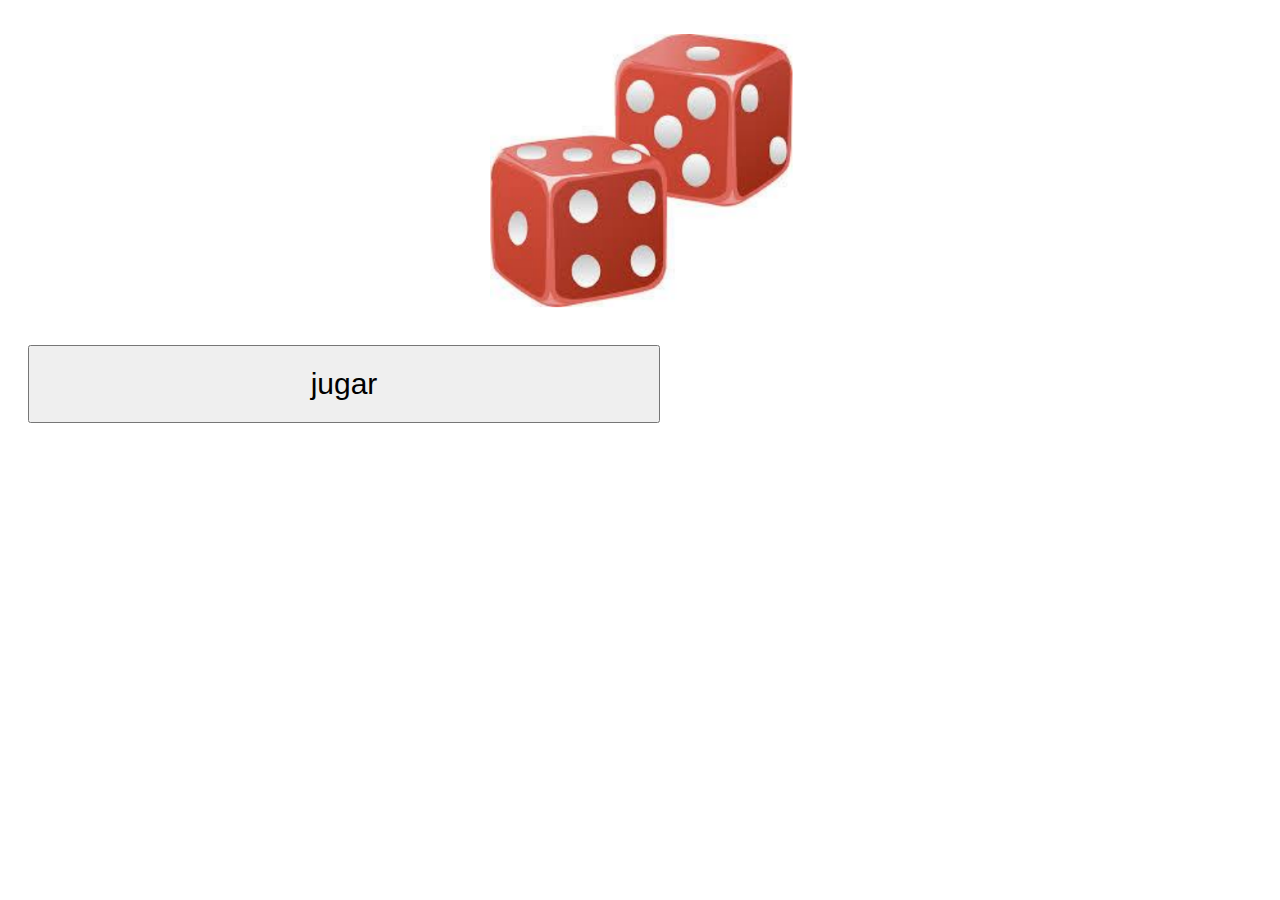
<file: index.html>
<!DOCTYPE html>
<html lang="en">
<head>
    <meta charset="UTF-8">
    <meta http-equiv="X-UA-Compatible" content="IE=edge">
    <meta name="viewport" content="width=device-width, initial-scale=1.0">
    <link rel="stylesheet" href="index.css">
    <title>dados</title>
</head>
<body>
    <img src="dado.png" alt="dados">
    <button>jugar</button>
 
    
    <script src="juego.js"></script>
</body>
</html>
</file>
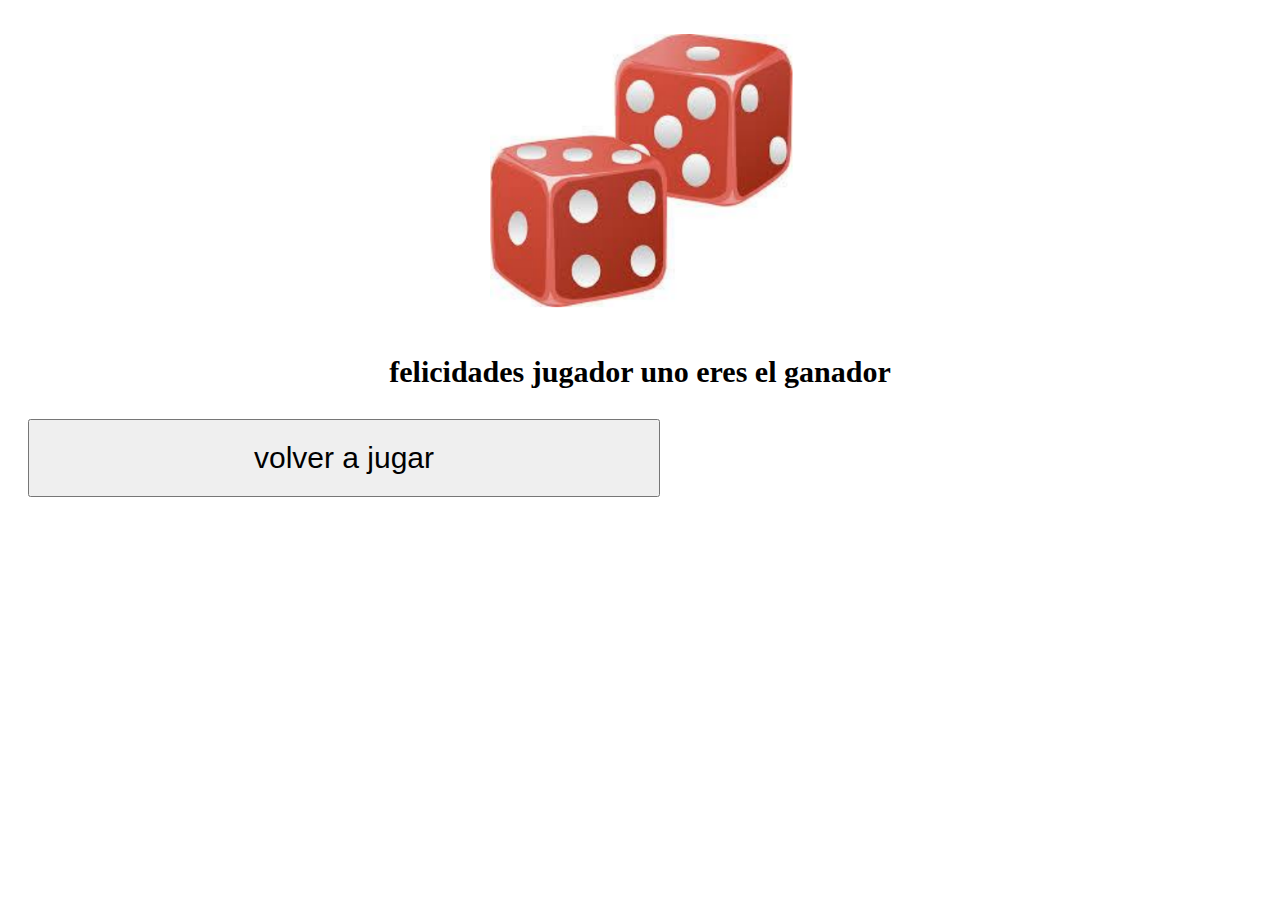
<file: jugador1.html>
<!DOCTYPE html>
<html lang="en">
<head>
    <meta charset="UTF-8">
    <meta http-equiv="X-UA-Compatible" content="IE=edge">
    <meta name="viewport" content="width=device-width, initial-scale=1.0">
    <link rel="stylesheet" href="index.css">
    <title>Document</title>
</head>
<body>
    <img src="dado.png" alt="">
    <p>felicidades jugador uno eres el ganador</p>
    <a href="index.html"><button>volver a jugar</button></a>
</body>
</html>
</file>
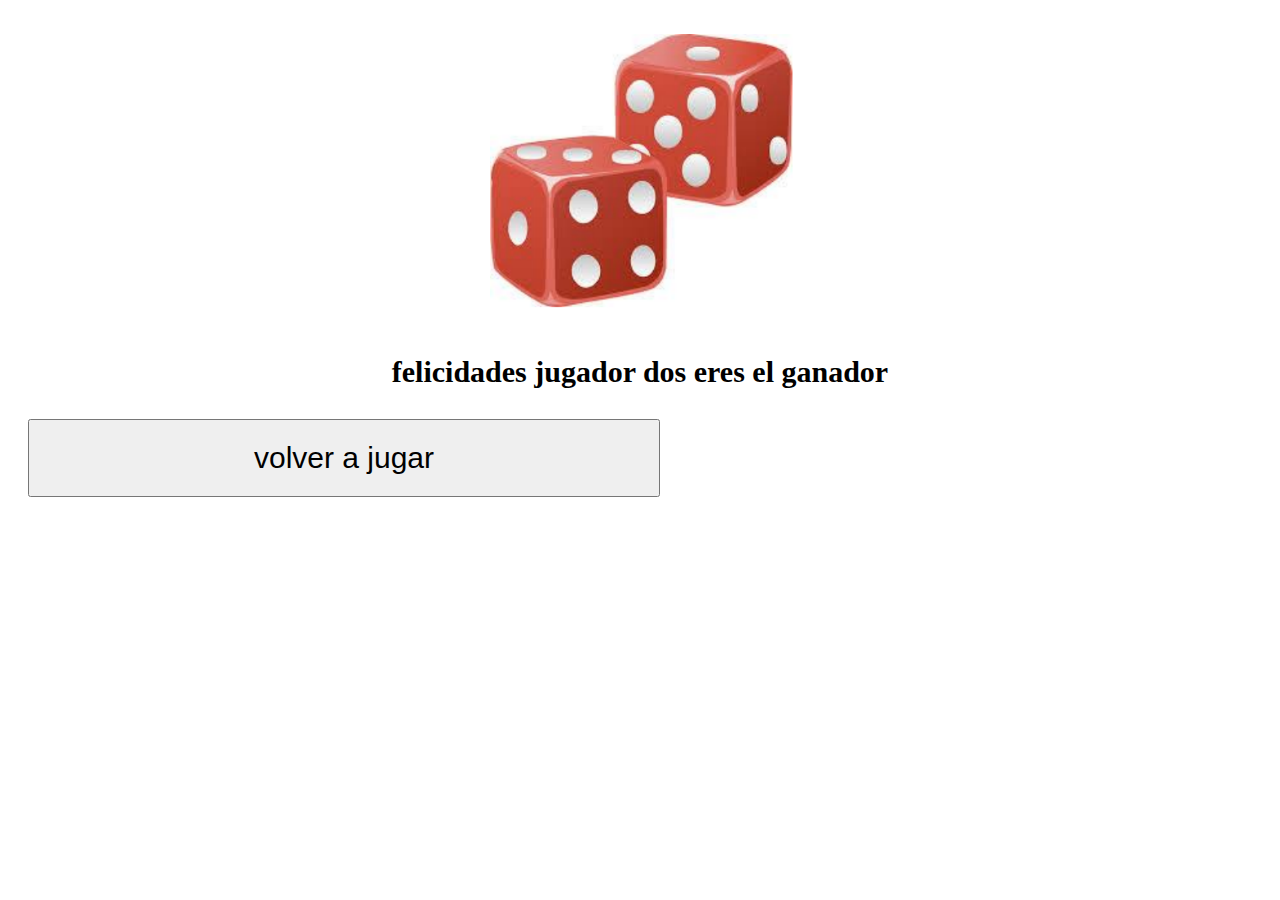
<file: jugador2.html>
<!DOCTYPE html>
<html lang="en">
<head>
    <meta charset="UTF-8">
    <meta http-equiv="X-UA-Compatible" content="IE=edge">
    <meta name="viewport" content="width=device-width, initial-scale=1.0">
    <link rel="stylesheet" href="index.css">
    <title>Document</title>
</head>
<body>
    <img src="dado.png" alt="">
    <p>felicidades jugador dos eres el ganador</p>
    <a href="index.html"><button>volver a jugar</button></a>
</body>
</html>
</file>
<file: index.css>
body{
  text-align: center;
}
img{
  width: 30%;
}
button{
    display: block;
    width: 50%;
    margin: 20px;
    padding: 20px;
    font-size: 30px;
}

/* CSS jugador 1 y 2 */
a{
  text-decoration: none;
}

p{
  font-size: 30px;
  font-weight: bold;
}
</file>
